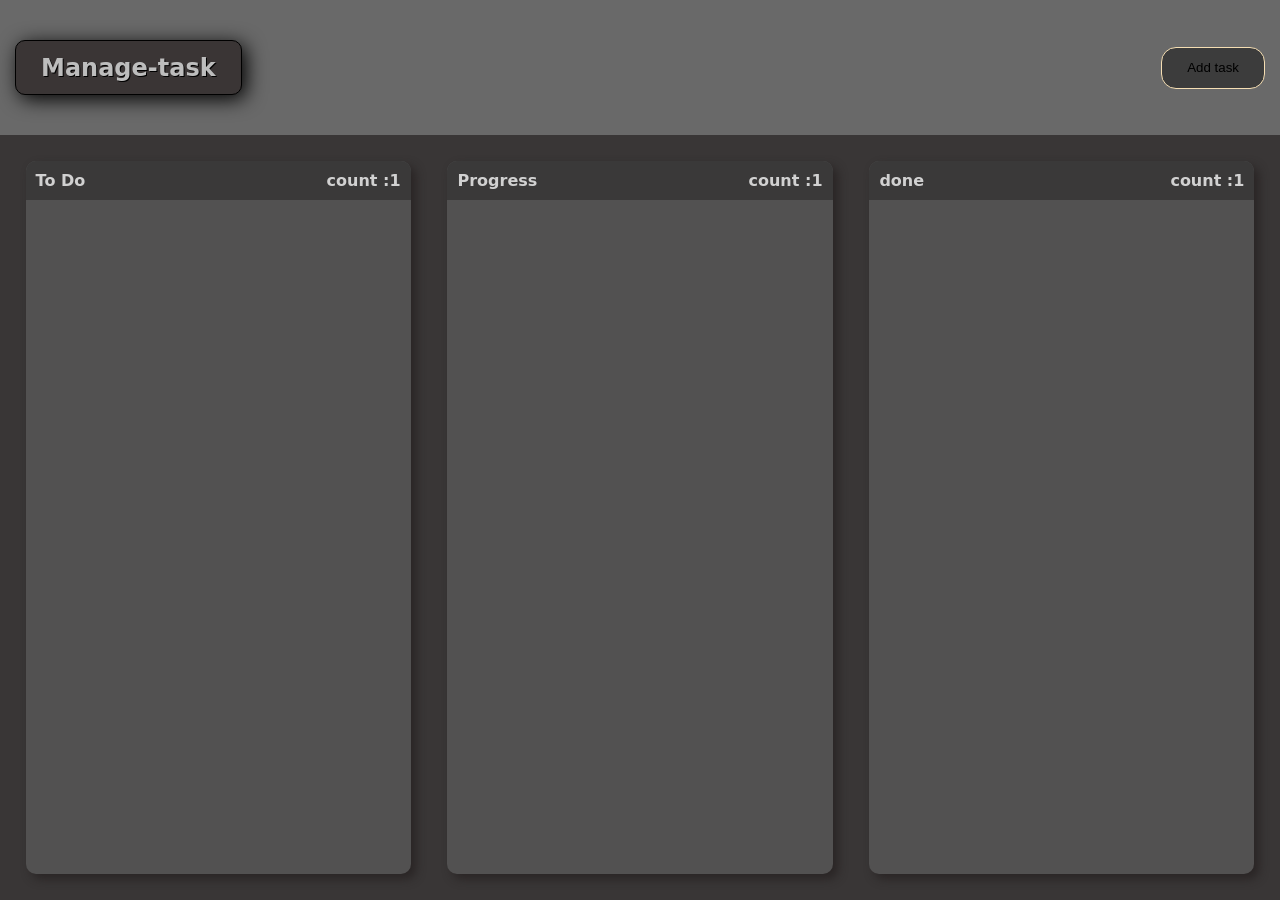
<file: 1task-manager/index.html>
<!DOCTYPE html>
<html lang="en">
<head>
    <meta charset="UTF-8">
    <meta name="viewport" content="width=device-width, initial-scale=1.0">
    <title>task-manager</title>
    <link rel="stylesheet" href="style.css">
</head>
<body>
    <main class="btnactive">
        <nav class="nav-bar">
            <h2 class="app-name">Manage-task</h2>
            <button class="nav-add-task-btn">Add task</button>
        </nav>
        <section > 
            <div class="tasks-can todo" id="todo">
                <div class="heading">
                    <h4>To Do</h4>
                    <h4 class="count">count :1</h4>
                </div>
                  <!-- task -->
            </div>

            <div  class="tasks-can progress " id="progress">
                <div class="heading">
                    <h4>Progress</h4>
                    <h4 class="count" >count :1</h4>
                </div>
                <!-- task -->
            </div>

            <div  class="tasks-can done" id="done">
                <div class="heading">
                    <h4>done</h4>
                    <h4 class="count">count :1</h4>
                </div>
               <!-- task -->
            </div>
        </section>
    </main>

    <div class="modal">
        <div class="bgcolor"></div>
            <div class="centerform">
                <input  class="tasktittle" type="text" placeholder="Task Tittle">
                <textarea class="taskdis" name="" id="" placeholder="discribe task "></textarea>
                <button class="taskadd">Add Task</button>
            </div>
        
    </div>
    <script src="script.js"></script>
</body>
</html>
</file>
<file: 1task-manager/style.css>
*{
    margin: 0%;
    padding: 0%;
    box-sizing: border-box;
}

html,body{
    height: 100%;
    width: 100%;
}

main{
    font-family: system-ui, -apple-system, BlinkMacSystemFont, 'Segoe UI', Roboto, Oxygen, Ubuntu, Cantarell, 'Open Sans', 'Helvetica Neue', sans-serif;
    height: 100%;
    width: 100%;
    background-color: rgb(60, 60, 60);
    color: rgb(189, 189, 189);
}
.nav-bar{
    padding: 15px;
    height: 15%;
    width: 100%;
    background-color: dimgray;
    display: flex;
    align-items: center;
    justify-content: space-between;
}
.nav-bar button{
    padding: 1% 2%;
    border-radius: 15px;
    outline: none;
    cursor: pointer;
    background-color: rgb(60, 60, 60);
    border: 0.4px solid wheat;
    transition: all 0.7s cubic-bezier(0.075, 0.82, 0.165, 1);

}

.nav-bar button:hover{
    scale: 1.1;
}
.app-name{
    background-color: rgb(58, 53, 53);
    text-shadow: 1px 1px black;
    border: 1px solid black;
    border-radius: 10px;
    padding: 1% 2%;
    font-size: 150%;
    box-shadow: 4px 4px 20px  rgb(0, 0, 1) ;
}

section{
    height: 85%;
    width: 100%;
    display: flex;
    background-color:  rgb(57, 54, 54);
    align-items: center;
    justify-content: space-between;
    gap:3%;
    padding: 2%;
    
}

.heading{
    background-color: rgb(58, 57, 57);
    color: rgb(209, 209, 209);
    display: flex;
    align-items: center;
    justify-content: space-between;
    padding: 10px;
}
.tasks-can{
    overflow-y:auto;
    border-radius: 10px;
    background-color: rgb(82, 81, 81);
    width: 80%;
    height: 100%;
    display: flex;
    /* flex-grow: 1; */
    flex-direction: column;
    box-shadow: 5px 5px 10px rgba(35, 30, 30, 0.71);
   transition: all 0.7s cubic-bezier(0.075, 0.82, 0.165, 1);  
}
.tasks-can::-webkit-scrollbar {
    display: none;
}
.dragenter{
    border: 3px dashed white;
    scale: 1.07;
    transform: translate(0px -30px);
   transition: all 0.7s cubic-bezier(0.075, 0.82, 0.165, 1);
}

.each-task{
    background-color: rgb(60, 60, 60);
    width: 90%;
    padding: 5%;
    border-radius: 10px;
    margin: 3.5% 5%;
    display: flex;
    flex-shrink: 1;
    flex-direction: column;
    cursor:grab;
    

}
.text{
    color: white;
    margin: 10px;
}
.delete{
    background-color: brown;
    outline: none;
    border: none;
    padding: 1% 2%;
    position: relative;
    margin-left: 70%;
    border-radius: 10px;
    cursor: pointer;
    overflow: hidden;
   transition: all 0.7s cubic-bezier(0.075, 0.82, 0.165, 1);
}
.delete:hover{
    scale: 1.07;
}


.modal{
    position: fixed;
    top: 0;
    left: 0;
    width: 100vw;
    height: 100vh;  
    justify-content: center;
    align-items: center;
    display: none;
    
}

.centerform{
   background-color:  rgb(46, 46, 46);
    display: flex;
    align-items: center;
    justify-content: center;
    flex-direction: column;
    gap: 20px;
    padding: 30px;
    border-radius: 10px;
     z-index: 11;
}
.bgcolor{
    position: absolute;
    height: 100%;
    width: 100%;
    background-color: rgba(0, 0, 0, 0.236);
    backdrop-filter: blur(5px);
    
}
.taskadd{
    padding: 5px 10px;
    border-radius: 4px;
    outline: none;
    border: none;
}
.tasktittle{
    outline: none;
    border: none;
    border-radius: 10px;
    padding: 5px;
    height: 30px;
    background-color: rgba(88, 82, 82, 0.538);
    color: white;
    font-size: 15px;
}
.taskdis{
    outline: none;
    border: none;
    border-radius: 10px;
    padding: 5px;
    background-color: rgba(88, 82, 82, 0.538);
    color: white;
    font-size: 15px;
}
</file>
